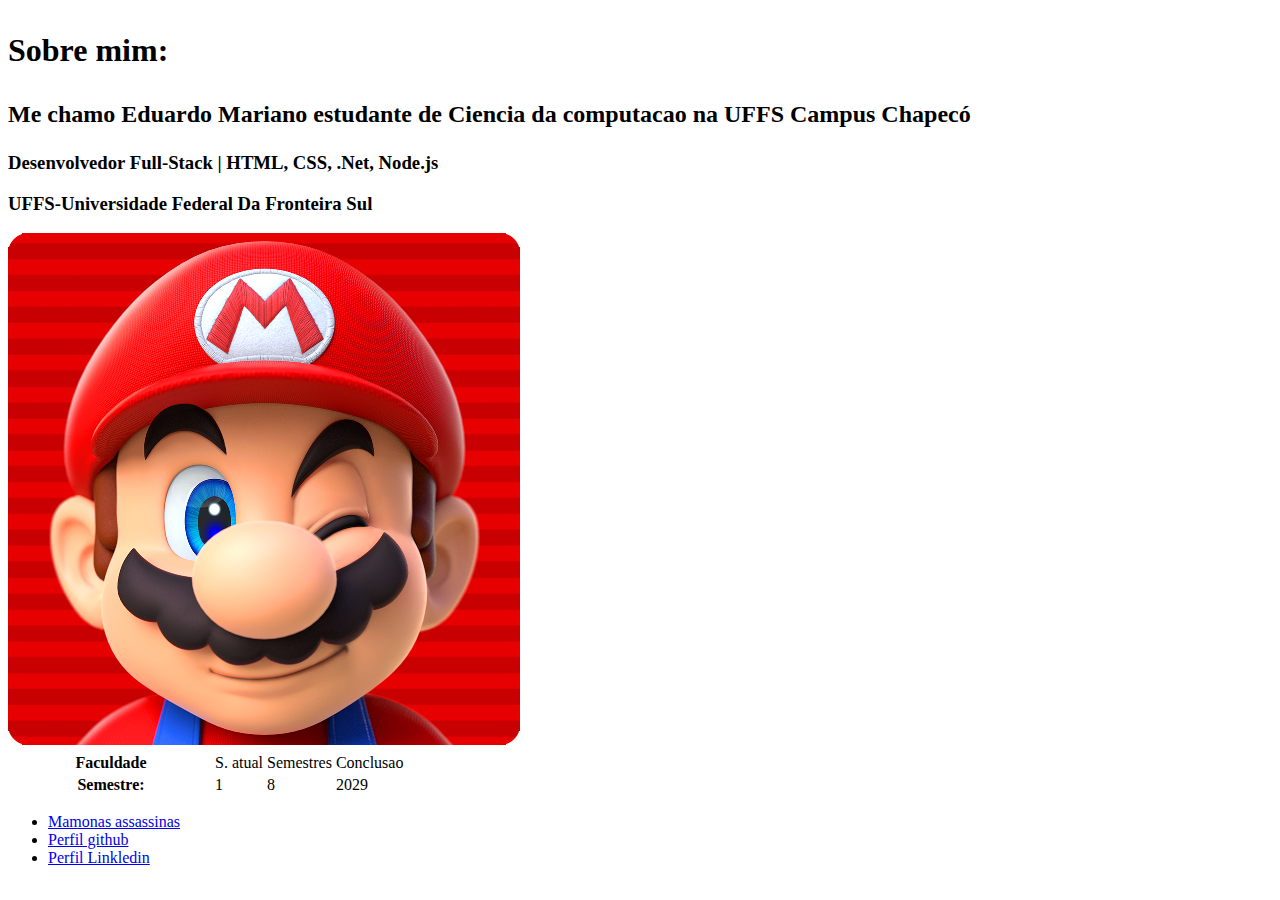
<file: i/index.html>
<!DOCTYPE html>
<html lang="pt-br">
<head>
    <meta charset="UTF-8">
    <meta name="viewport" content="width=device-width, initial-scale=1.0">
    <title>Site</title>
    <link rel="stylesheet" href="">
    
</head>
<body>
<div class="Classe">
    <h1>
        <p>Sobre mim:</p>
    </h1>
    
    <h2>
    <p>
        Me chamo Eduardo Mariano estudante de Ciencia da computacao na UFFS Campus Chapecó
    </p>
    <h3>
        <p>Desenvolvedor Full-Stack | HTML, CSS, .Net, Node.js</p>
        UFFS-Universidade Federal Da Fronteira Sul
    </h3>
    
    
    <div class="imagem"><img src="unnamed.png" alt="Super mario"></div>

    <div class="oi">
        <table>
        <tr>
            <tr>
                <th width="200">Faculdade</th>
                <td>S. atual</td>
                <td>Semestres</td>
                <td>Conclusao</td>
            </tr>
            <tr>
                <th>Semestre:</th>
                <td>1</td>
                <td>8</td>
                <td>2029</td>
            </tr>
    </table>
</div>
    
<ul>
    <li>
            <a href="https://www.youtube.com/watch?v=EHlZEcy24q8">Mamonas assassinas</a>
    </li>
    <li>
        <a href="https://github.com/marianoxzz001">Perfil github</a>
    </li>
    <li>
        <a href="jsjsjsjs">Perfil Linkledin</a>
    </li>
</ul>
    
    
</h2>
</div>
</body>
</html>
</file>
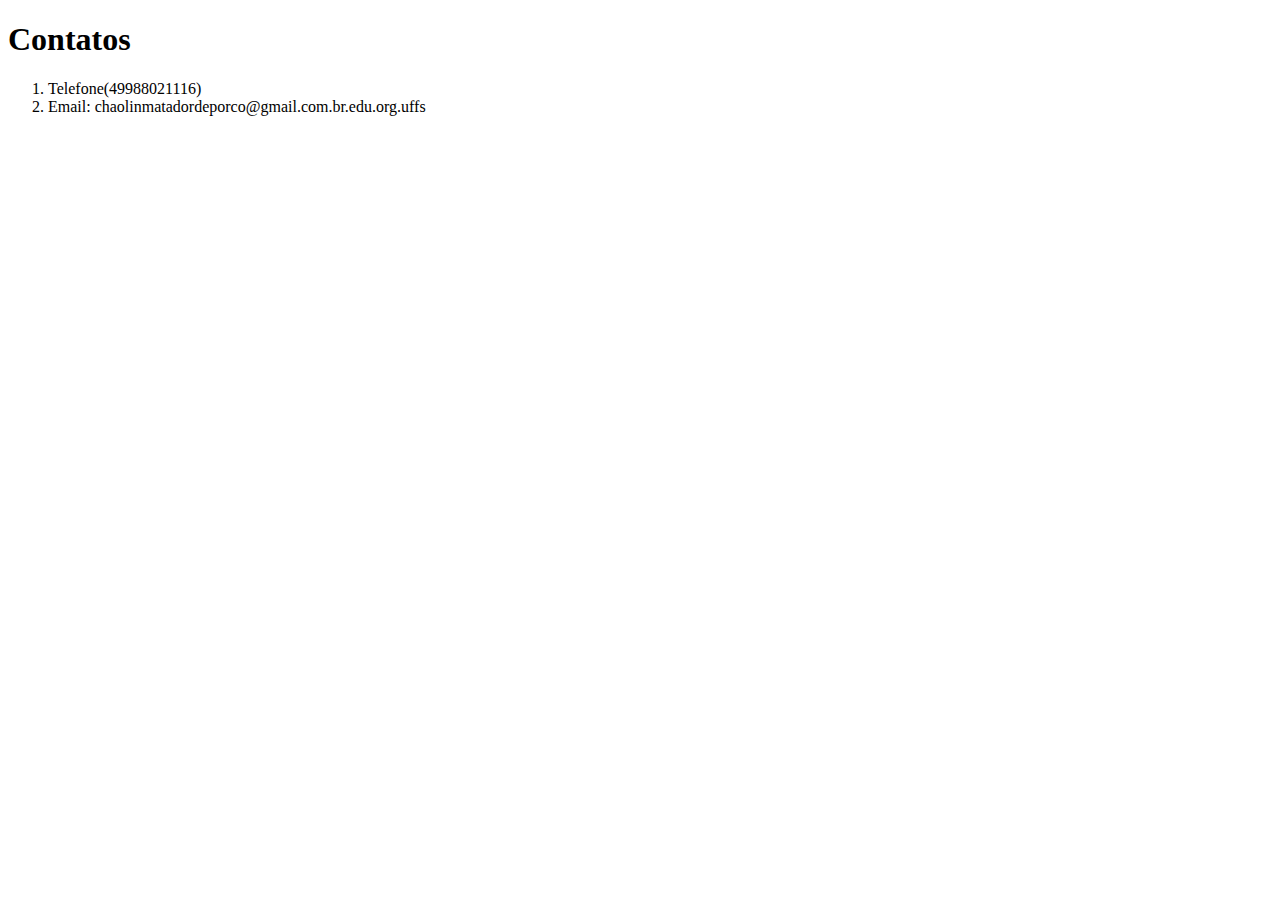
<file: i/contato.html>
<!DOCTYPE html>
<html lang="en">
<head>
    <meta charset="UTF-8">
    <meta name="viewport" content="width=device-width, initial-scale=1.0">
    <title>Contato</title>
</head>
<body>
    <h1>Contatos</h1>
    <ol>
        <li>Telefone(49988021116)</li>
        <li>Email: chaolinmatadordeporco@gmail.com.br.edu.org.uffs</li>
    </ol>
</body>
</html>
</file>
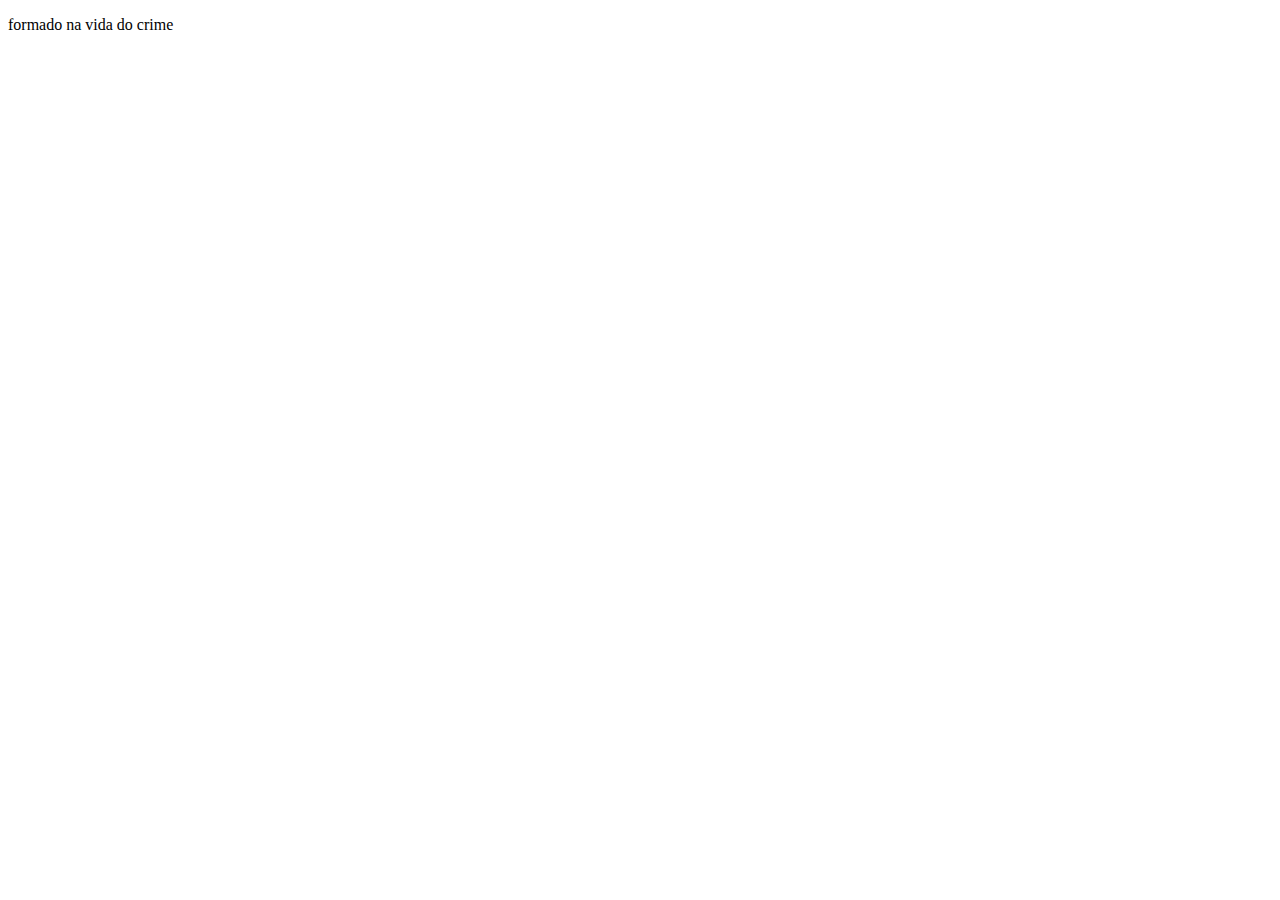
<file: i/formaco.html>
<!DOCTYPE html>
<html lang="en">
<head>
    <meta charset="UTF-8">
    <meta name="viewport" content="width=device-width, initial-scale=1.0">
    <title>Formacao</title>
</head>
<body>
    <p>formado na vida do crime</p>
</body>
</html>
</file>
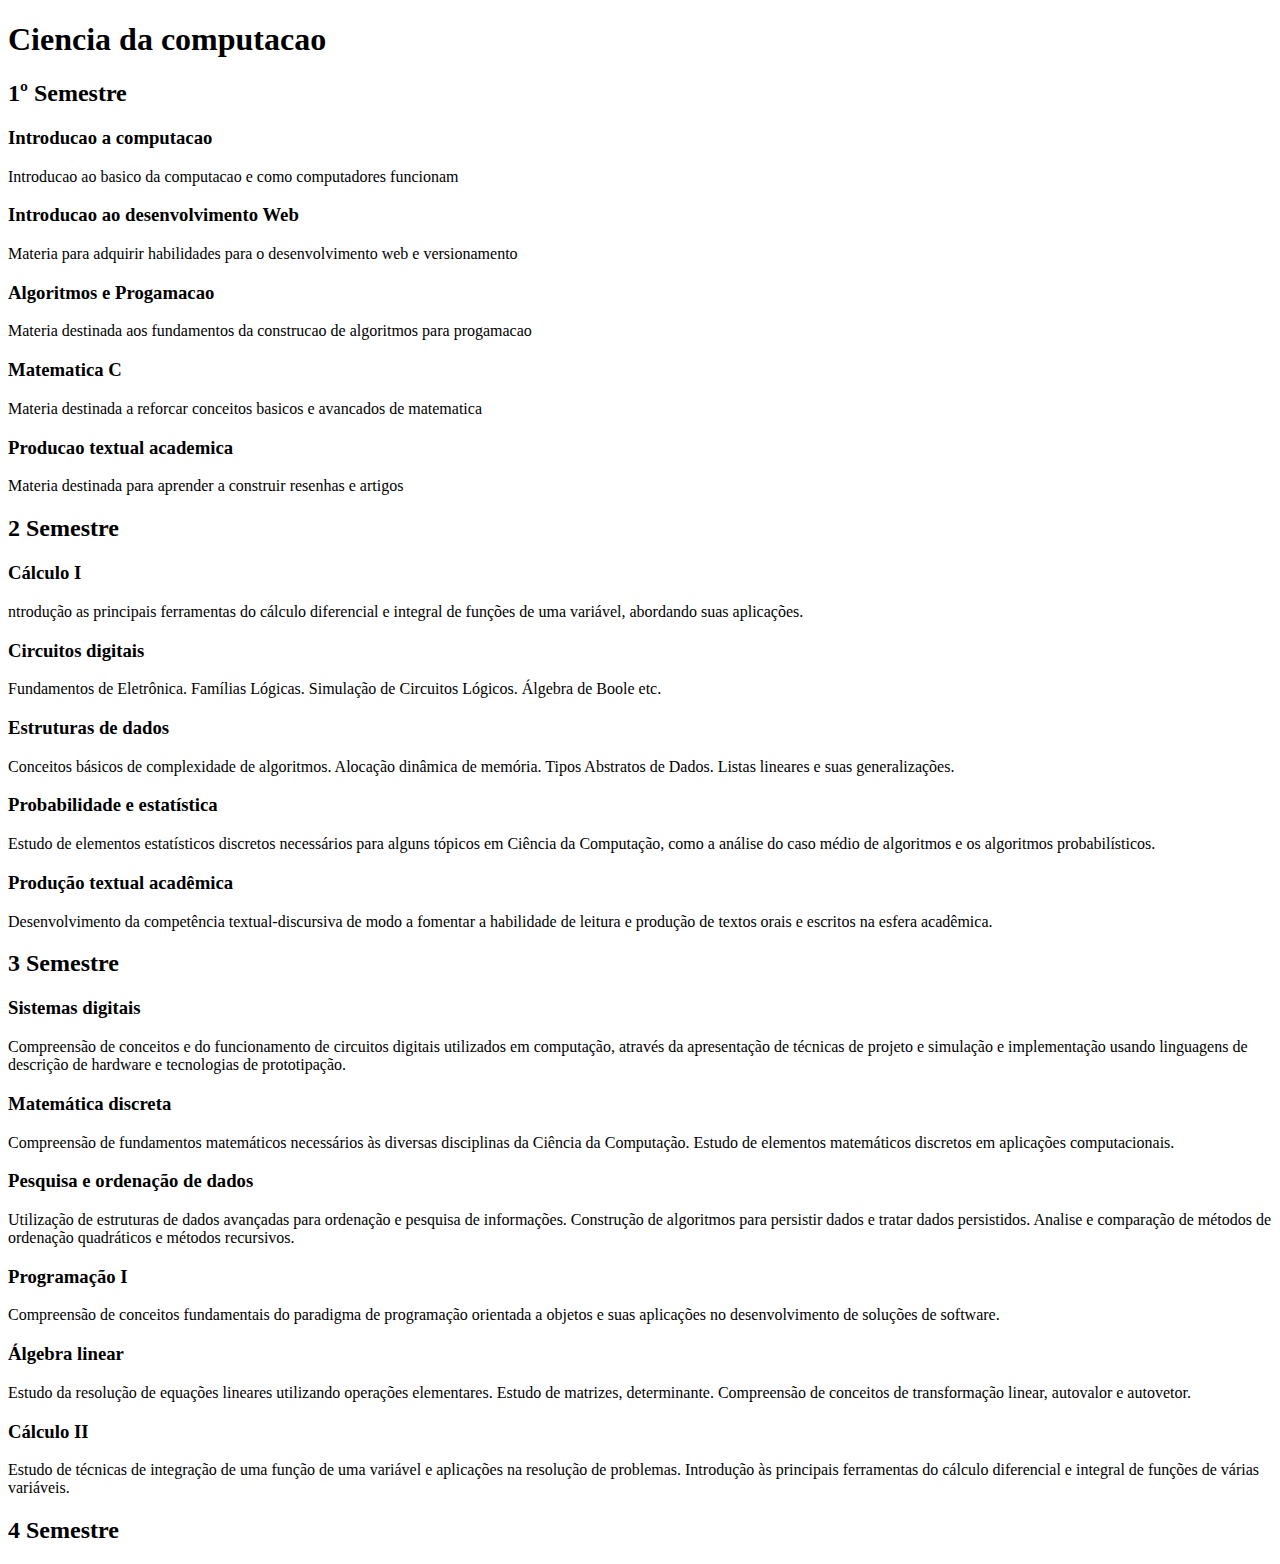
<file: i/grade_cabecalhos.html>
<!DOCTYPE html>
<html lang="en">
<head>
    <meta charset="UTF-8">
    <meta name="viewport" content="width=device-width, initial-scale=1.0">
    <title>Arquivo aula</title>
</head>
<body>
    <h1>Ciencia da computacao</h1>

    <h2>1º Semestre</h2>

    <h3>Introducao a computacao</h3>
    <p>Introducao ao basico da computacao e como computadores funcionam</p>

    <h3>Introducao ao desenvolvimento Web</h3>
    <p>Materia para adquirir habilidades para o desenvolvimento web e versionamento</p>

    <h3>Algoritmos e Progamacao</h3>
    <p> Materia destinada aos fundamentos da construcao de algoritmos para progamacao</p>

    <h3>Matematica C</h3>
    <p>Materia destinada a reforcar conceitos basicos e avancados de matematica</p>

    <h3>Producao textual academica</h3>
    <p>Materia destinada para aprender a construir resenhas e artigos</p>

    <h2>2 Semestre</h2>
    <h3>Cálculo I</h3>
    <p>ntrodução as principais ferramentas do cálculo diferencial e integral de funções de uma variável, abordando suas aplicações.</p>
    <h3>Circuitos digitais</h3>
    <p>Fundamentos de Eletrônica. Famílias Lógicas. Simulação de Circuitos Lógicos. Álgebra de Boole etc.</p>
    <h3>Estruturas de dados</h3>
    <p>Conceitos básicos de complexidade de algoritmos. Alocação dinâmica de memória. Tipos Abstratos de Dados. Listas lineares e suas generalizações.</p>
    <h3>Probabilidade e estatística</h3>
    <p>Estudo de elementos estatísticos discretos necessários para alguns tópicos em Ciência da Computação, como a análise do caso médio de algoritmos e os algoritmos probabilísticos.</p>
    <h3>Produção textual acadêmica</h3>
    <p>Desenvolvimento da competência textual-discursiva de modo a fomentar a habilidade de leitura e produção de textos orais e escritos na esfera acadêmica.</p>
    
    <h2>3 Semestre</h2>
    <h3>Sistemas digitais</h3>
    <p>Compreensão de conceitos e do funcionamento de circuitos digitais utilizados em computação, através da apresentação de técnicas de projeto e simulação e implementação usando linguagens de descrição de hardware e tecnologias de prototipação.</p>
    <h3>Matemática discreta</h3>
    <p>Compreensão de fundamentos matemáticos necessários às diversas disciplinas da Ciência da Computação. Estudo de elementos matemáticos discretos em aplicações computacionais.</p>
    <h3>Pesquisa e ordenação de dados</h3>
    <p>Utilização de estruturas de dados avançadas para ordenação e pesquisa de informações. Construção de algoritmos para persistir dados e tratar dados persistidos. Analise e comparação de métodos de ordenação quadráticos e métodos recursivos.</p>
    <h3>Programação I</h3>
    <p>Compreensão de conceitos fundamentais do paradigma de programação orientada a objetos e suas aplicações no desenvolvimento de soluções de software.</p>
    <h3>Álgebra linear</h3>
    <p>Estudo da resolução de equações lineares utilizando operações elementares. Estudo de matrizes, determinante. Compreensão de conceitos de transformação linear, autovalor e autovetor.</p>
    <h3>Cálculo II</h3>
    <p>Estudo de técnicas de integração de uma função de uma variável e aplicações na resolução de problemas. Introdução às principais ferramentas do cálculo diferencial e integral de funções de várias variáveis.</p>


    <h2>4 Semestre</h2>
    <h3></h3>
    <p></p>
    <h3></h3>
    <p></p>
    <h3></h3>
    <p></p>
    <h3></h3>
    <p></p>
    <h3></h3>
    <p></p>
    
    
</body>
</html>
</file>
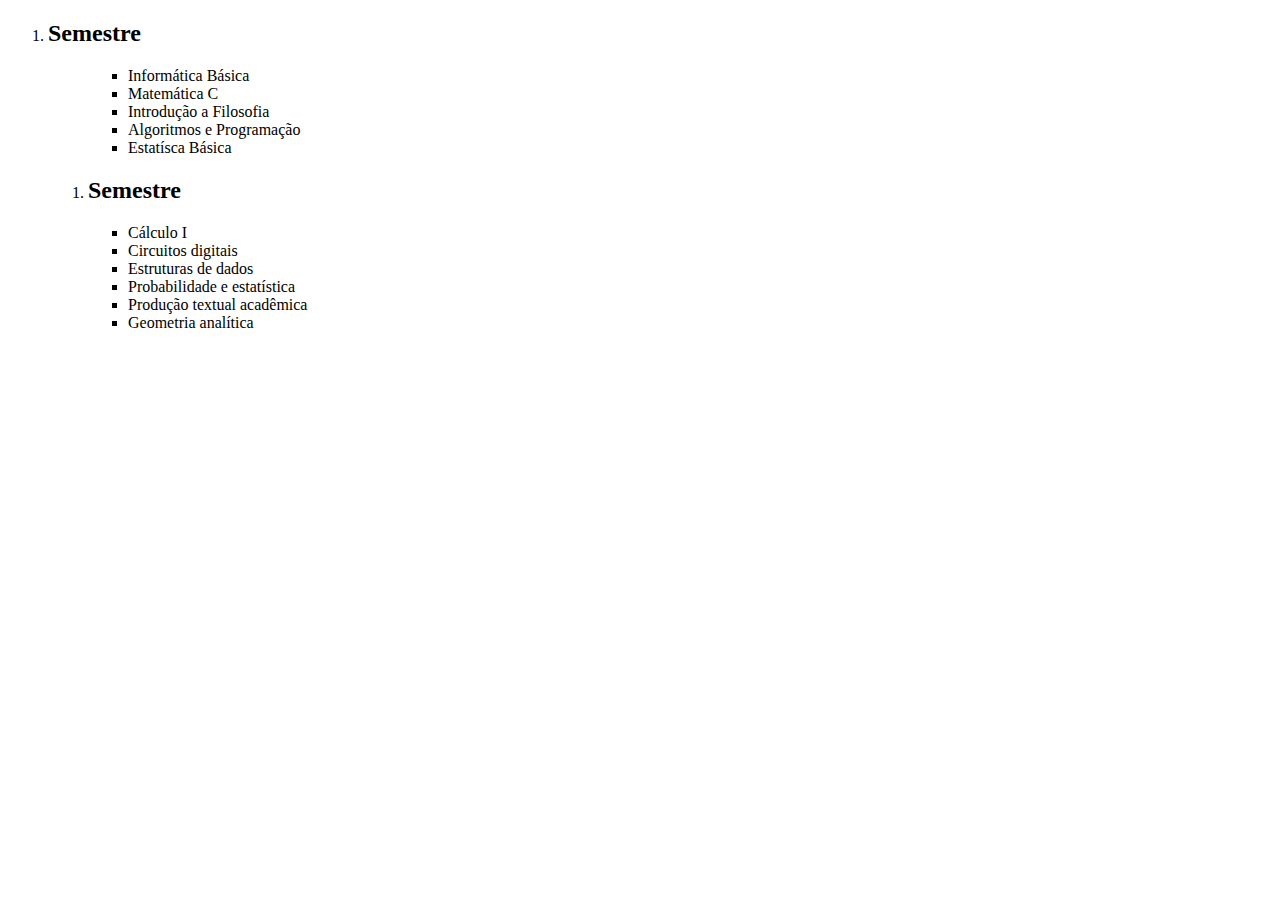
<file: i/grade_listas.html>
<!DOCTYPE html>
<html lang="pt-br">
<head>
    <meta charset="UTF-8">
    <meta name="viewport" content="width=device-width, initial-scale=1.0">
    <title>Document</title>
</head>
<body>
    <ol><li><h2>Semestre</h2></li>
    <ol>
        <ul type = "circ">
        <li>Informática Básica</li>
        <li>Matemática C</li>
        <li>Introdução a Filosofia</li>
        <li>Algoritmos e Programação</li>
        <li>Estatísca Básica</li>
    </ul>
        
    <li><h2>Semestre</h2></li>
    <ul>
        
        <li>Cálculo I</li>

        <li>Circuitos digitais</li>

        <li>Estruturas de dados</li>
        
        <li>Probabilidade e estatística</li>

        <li>Produção textual acadêmica</li>

        <li>Geometria analítica</li>
    </ul>
        
        
    </ol>
</body>
</html>
</file>
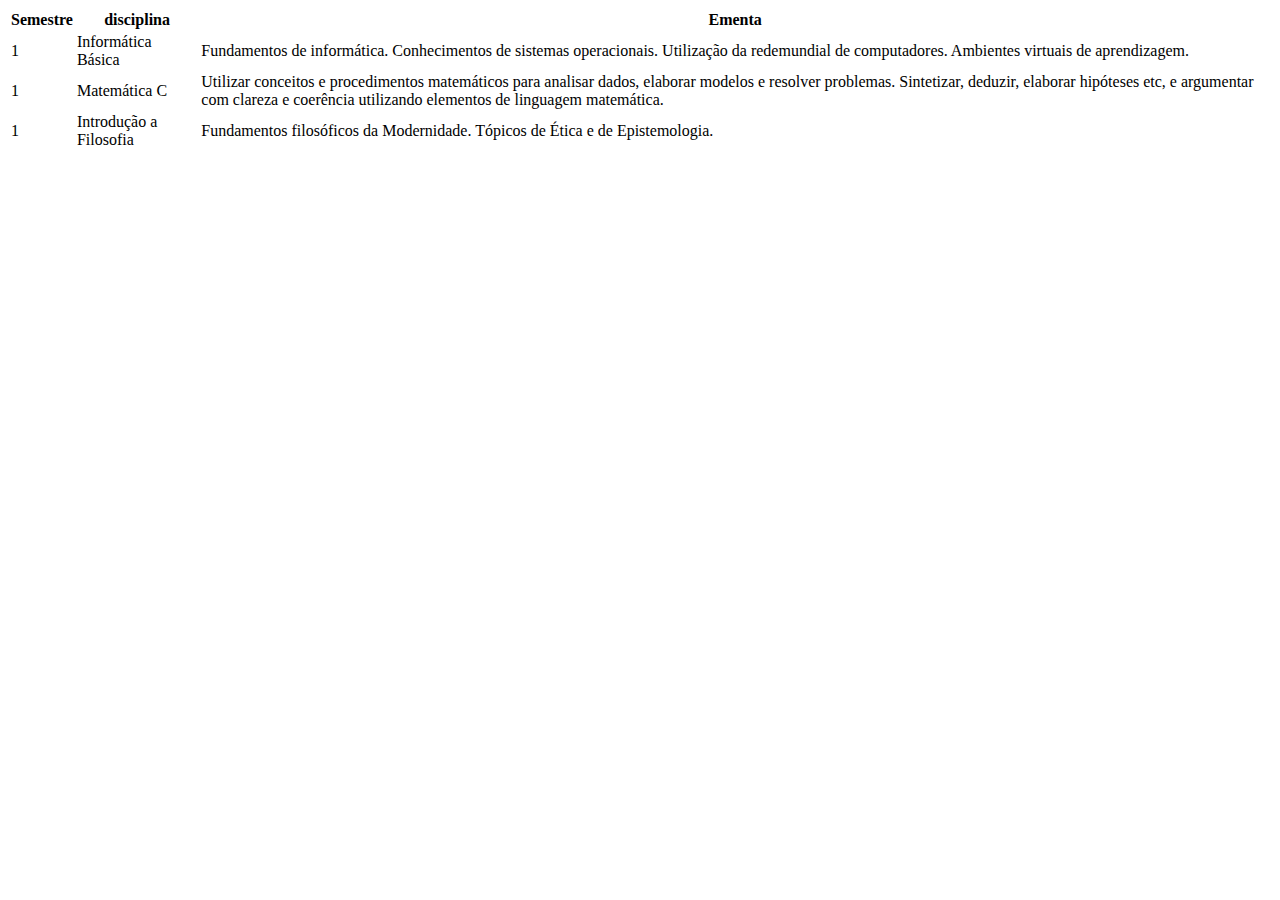
<file: i/grade_tabela.html>
<!DOCTYPE html>
<html lang="en">
<head>
    <meta charset="UTF-8">
    <meta name="viewport" content="width=device-width, initial-scale=1.0">
    <title>Document</title>
</head>
<body>
    <table>
        <tr>
            <th>Semestre</th>
            <th>disciplina</th>
            <th>Ementa</th>
        </tr>
        <tr>
            <td>
                1
            </td>
            <td>
                Informática Básica
            </td>
            <td>
                Fundamentos de informática. Conhecimentos de sistemas operacionais. Utilização da redemundial de computadores. Ambientes virtuais de aprendizagem.
            </td>
        </tr>
        <tr>
            <td>
                1
            </td>
            <td>
                Matemática C
            </td>
            <td>
                Utilizar conceitos e procedimentos matemáticos para analisar dados, elaborar modelos e resolver problemas. Sintetizar, deduzir, elaborar hipóteses etc, e argumentar com clareza e coerência utilizando elementos de linguagem matemática.
            </td>
        </tr>
        <tr>
            <td>
                1
            </td>
            <td>
                Introdução a Filosofia
            </td>
            <td>
                Fundamentos filosóficos da Modernidade. Tópicos de Ética e de Epistemologia. 	
            </td>
        </tr>
    </table>
</body>
</html>
</file>
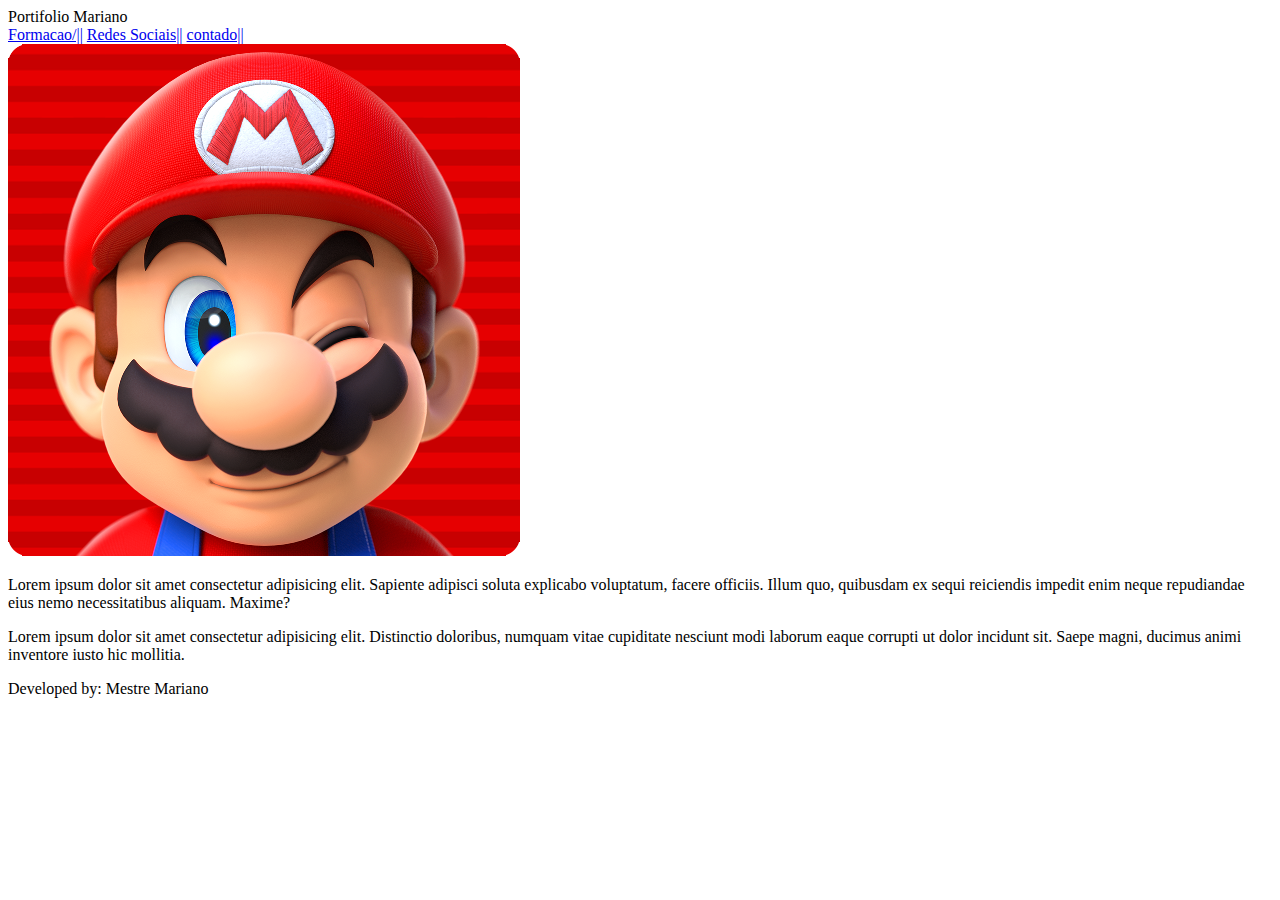
<file: i/portfoli2.html>
<!DOCTYPE html>
<html lang="ptbr">
<head>
    <meta charset="UTF-8">
    <meta name="viewport" content="width=device-width, initial-scale=1.0">
    <title>Portifolio</title>
</head>
<body>
    <header>
        Portifolio Mariano
    </header>
    <nav>
        <a href="formaco.html">Formacao/||</a>
        <a href="Redes.html">Redes Sociais||</a>
        <a href="contato.html">contado||</a>
    </nav>
    <main>
        <img src="unnamed.png" alt="Mario">
        <p>Lorem ipsum dolor sit amet consectetur adipisicing elit. Sapiente adipisci soluta explicabo voluptatum, facere officiis. Illum quo, quibusdam ex sequi reiciendis impedit enim neque repudiandae eius nemo necessitatibus aliquam. Maxime?</p>
        <p>Lorem ipsum dolor sit amet consectetur adipisicing elit. Distinctio doloribus, numquam vitae cupiditate nesciunt modi laborum eaque corrupti ut dolor incidunt sit. Saepe magni, ducimus animi inventore iusto hic mollitia.</p>
    </main>
    <footer>
        <p>Developed by: Mestre Mariano</p>
    </footer>
</body>
</html>
</file>
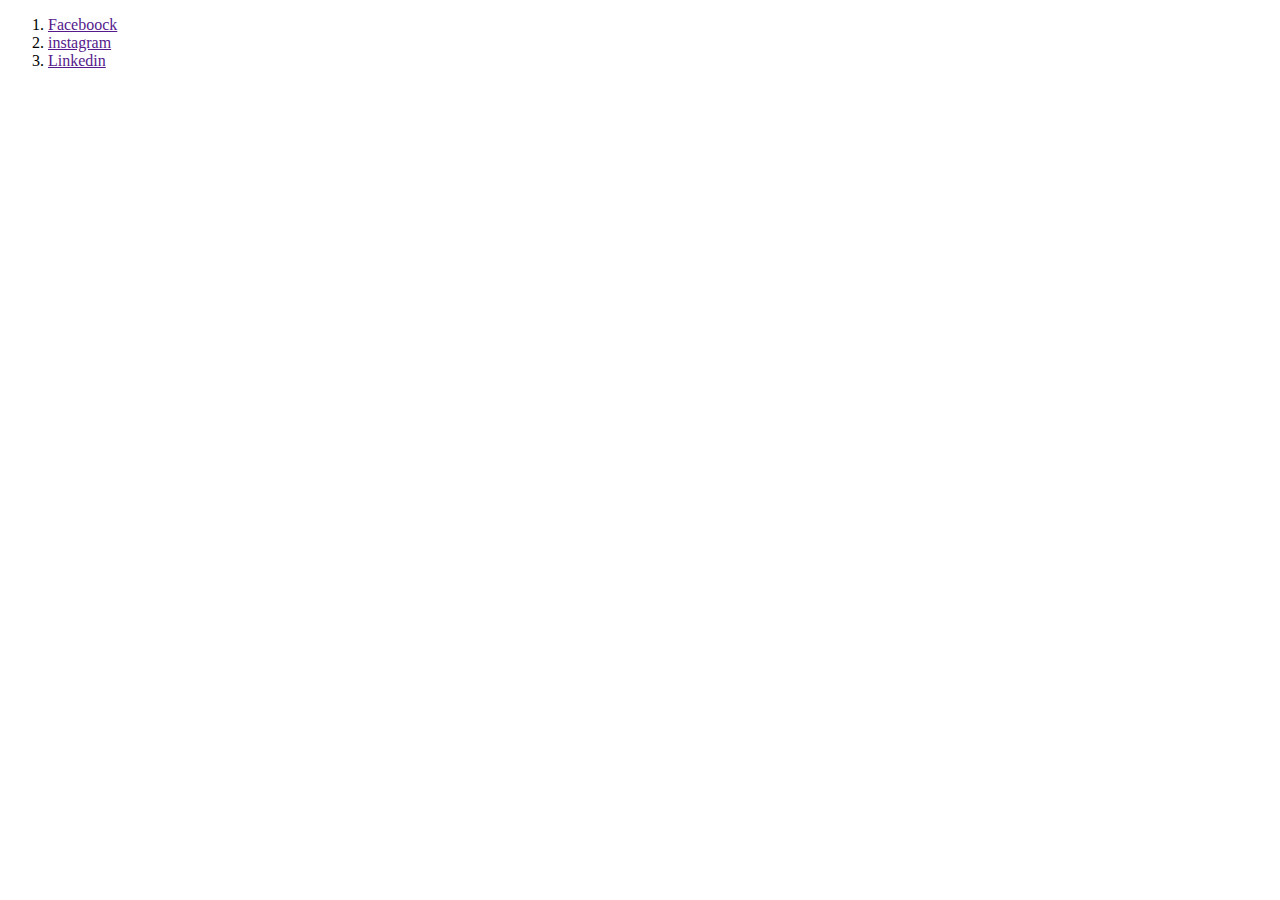
<file: i/Redes.html>
<!DOCTYPE html>
<html lang="en">

<head>
    <meta charset="UTF-8">
    <meta name="viewport" content="width=device-width, initial-scale=1.0">
    <title>Redes</title>
</head>

<body>
    <ol>
        <li>
            <a href="">Faceboock</a>
            </li>

            <li>
                <a href="">instagram</a>
            </li>
            <li>
                <a href="">Linkedin</a>
            </li>
    </ol>
</body>

</html>
</file>
